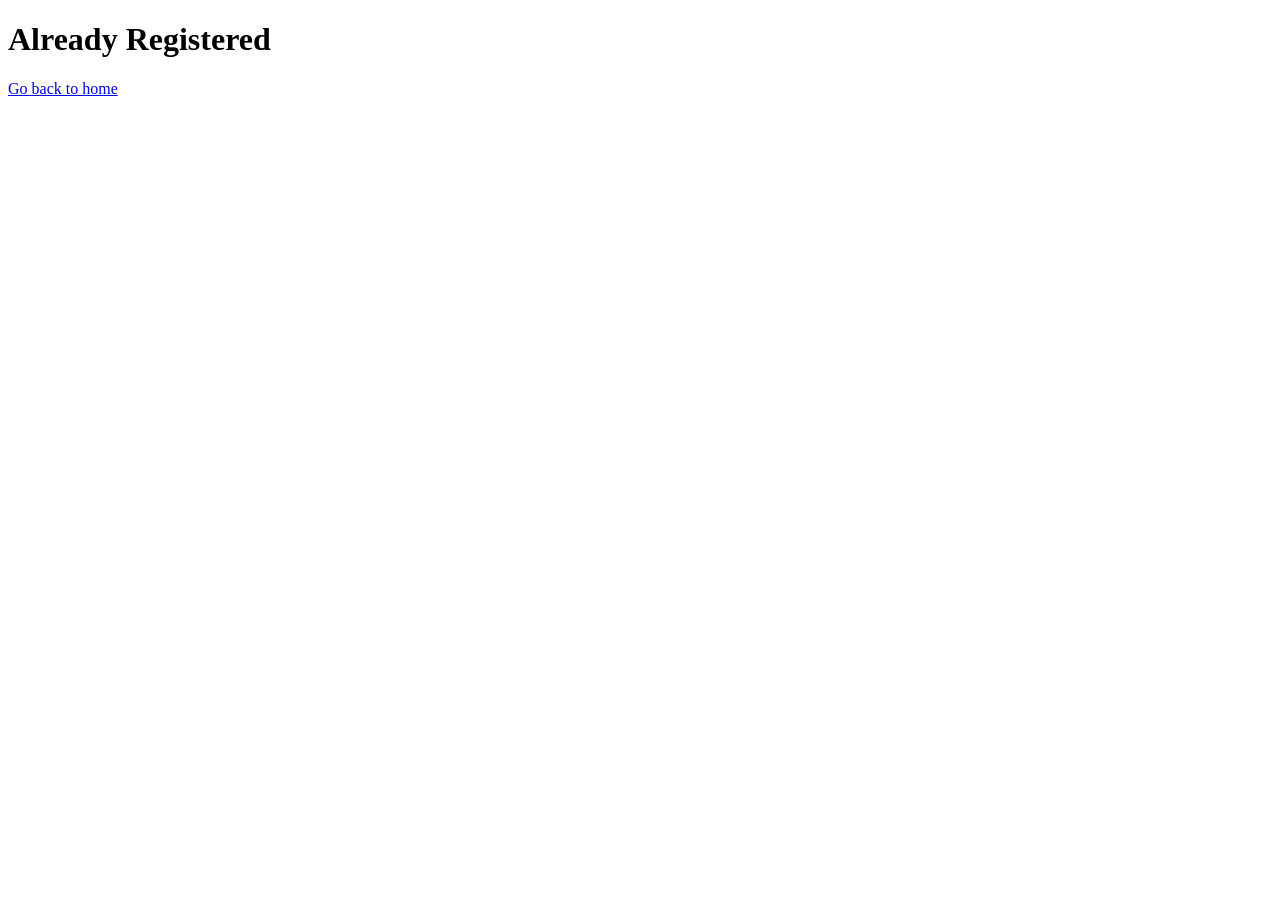
<file: templates/fail.html>
<!DOCTYPE html>
<html lang="en" dir="ltr">
  <head>
    <meta charset="utf-8">
    <title></title>
  </head>
  <body>

    <h1>Already Registered</h1>
    <a href="{% url 'home' %}">Go back to home</a>
  </body>
</html>
</file>
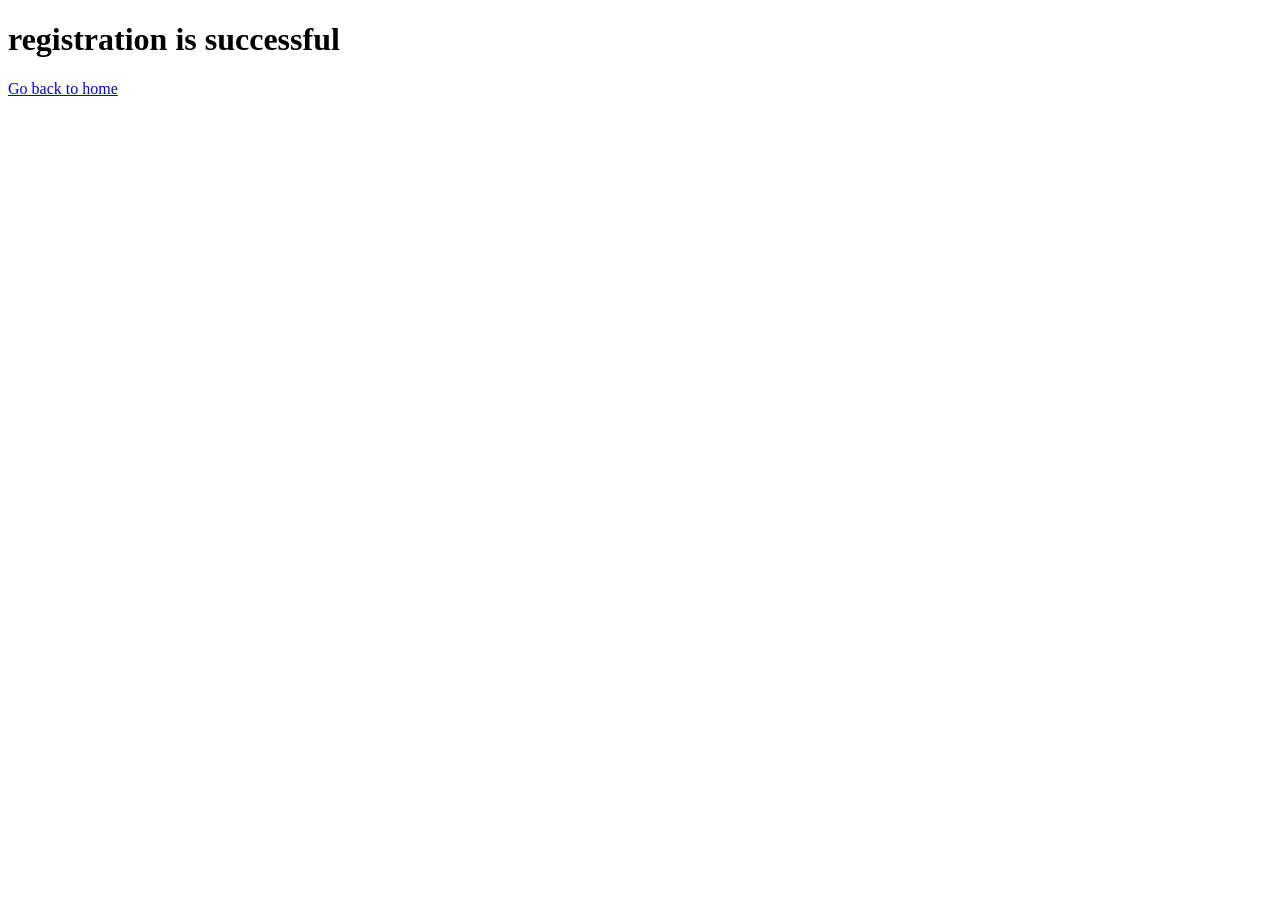
<file: templates/success.html>
<!DOCTYPE html>
<html lang="en" dir="ltr">
  <head>
    <meta charset="utf-8">
    <title></title>
  </head>
  <body>
    <h1>registration is successful</h1>
    <a href="{% url 'home' %}">Go back to home</a>

  </body>
</html>
</file>
